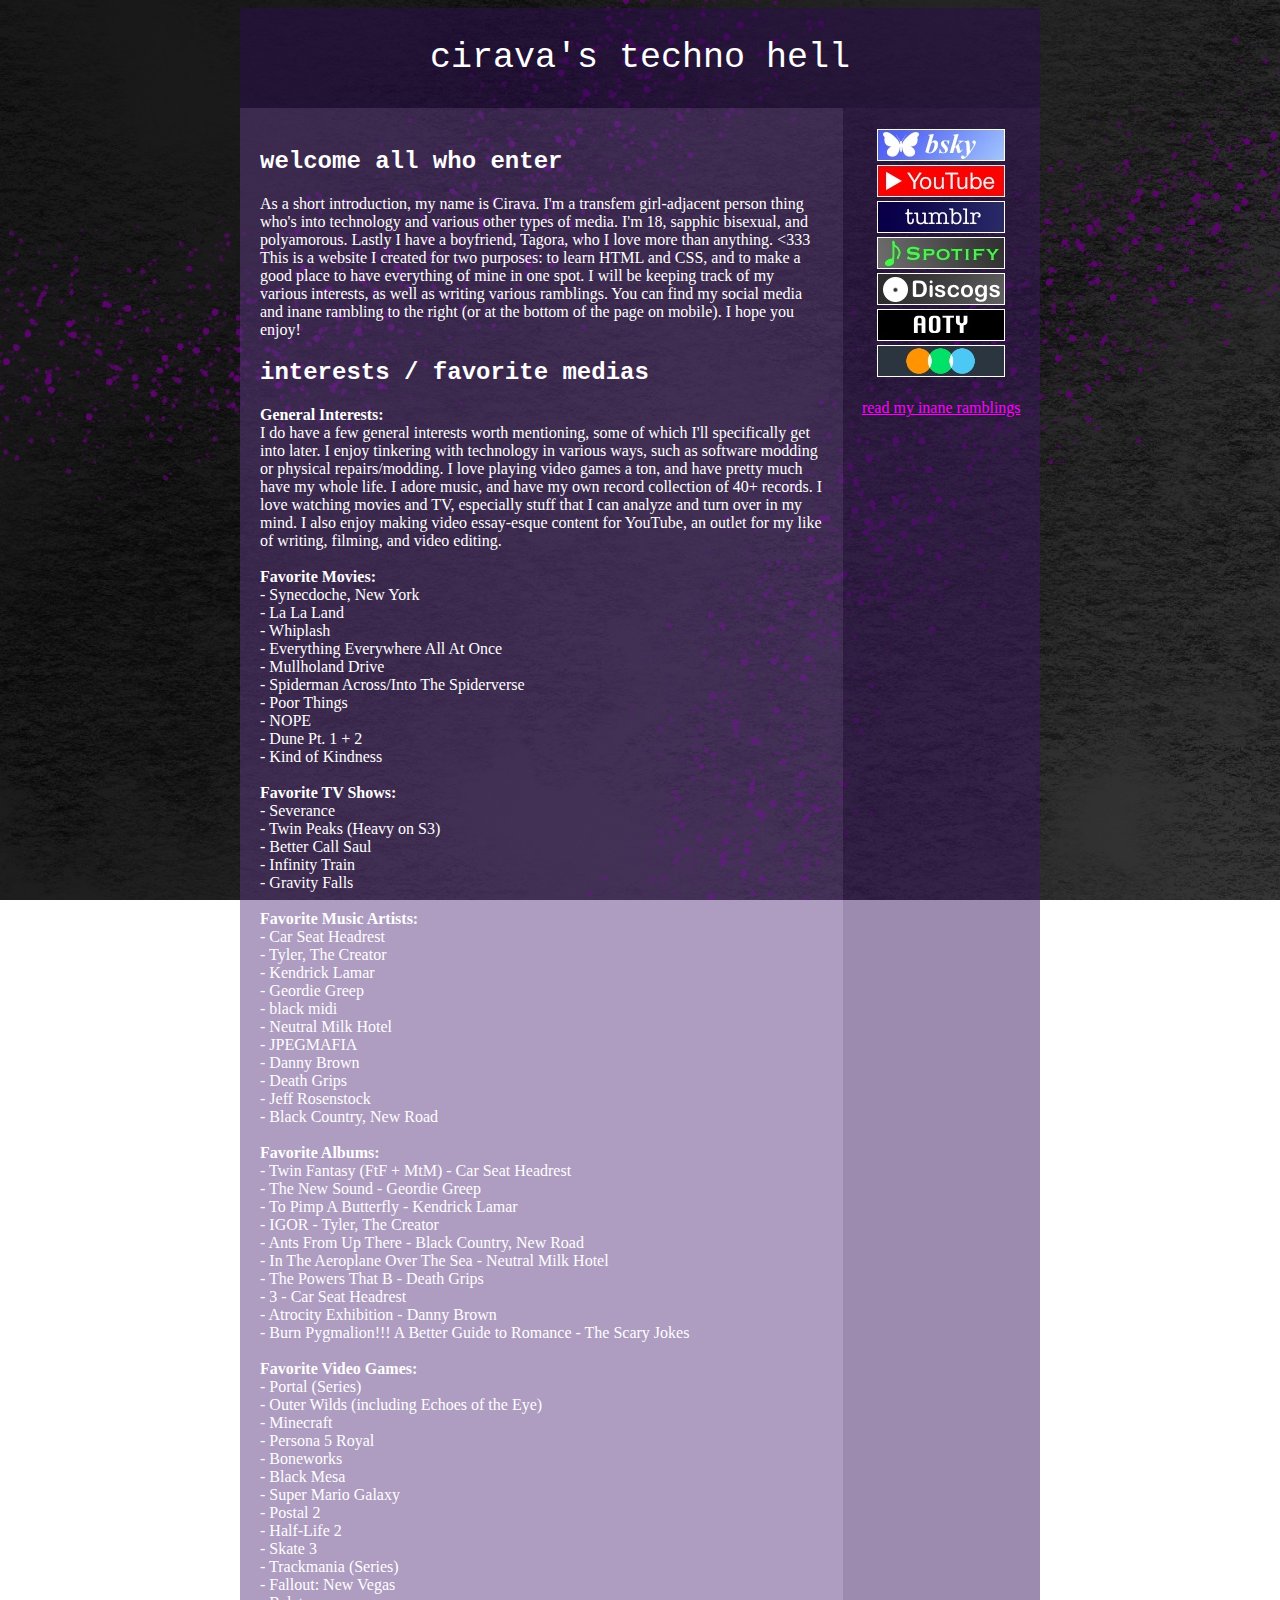
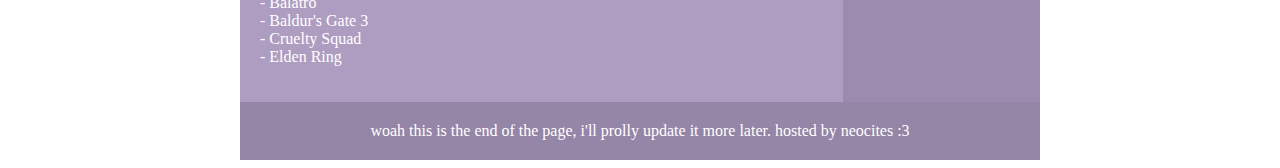
<file: index.html>
<!doctype html>
<html lang="en">
    <head>
        <title>cirava's techno hell</title>
    </head>
    <body>
        <link rel="stylesheet" href="/styles.css">
        <header>cirava's techno hell</header>
        <section>
            <article>
                <h2>welcome all who enter</h2>
                <p>As a short introduction, my name is Cirava. I'm a transfem girl-adjacent person thing who's
                into technology and various other types of media. I'm 18, sapphic bisexual, and polyamorous.
                Lastly I have a boyfriend, Tagora, who I love more than anything. &lt;333 This is a website I created
                for two purposes: to learn HTML and CSS, and to make a good place to have everything of mine in one spot.
                I will be keeping track of my various interests, as well as writing various ramblings. You can find my social
                media and inane rambling to the right (or at the bottom of the page on mobile). I hope you enjoy!</p>
                
                <h2>interests / favorite medias</h2>
                <p>
                    <b>General Interests:</b><br>
                    I do have a few general interests worth mentioning, some of which I'll specifically get into later. I enjoy
                    tinkering with technology in various ways, such as software modding or physical repairs/modding. I love playing video
                    games a ton, and have pretty much have my whole life. I adore music, and have my own record collection of 40+ records.
                    I love watching movies and TV, especially stuff that I can analyze and turn over in my mind. I also enjoy making video essay-esque
                    content for YouTube, an outlet for my like of writing, filming, and video editing.<br><br>
                    
                    <b>Favorite Movies:</b><br>
                    - Synecdoche, New York<br>
                    - La La Land<br>
                    - Whiplash<br>
                    - Everything Everywhere All At Once<br>
                    - Mullholand Drive<br>
                    - Spiderman Across/Into The Spiderverse<br>
                    - Poor Things<br>
                    - NOPE<br>
                    - Dune Pt. 1 + 2<br>
                    - Kind of Kindness<br><br>
                    
                    <b>Favorite TV Shows:</b><br>
                    - Severance<br>
                    - Twin Peaks (Heavy on S3)<br>
                    - Better Call Saul<br>
                    - Infinity Train<br>
                    - Gravity Falls<br><br>
                    
                    <b>Favorite Music Artists:</b><br>
                    - Car Seat Headrest<br>
                    - Tyler, The Creator<br>
                    - Kendrick Lamar<br>
                    - Geordie Greep<br>
                    - black midi<br>
                    - Neutral Milk Hotel<br>
                    - JPEGMAFIA<br>
                    - Danny Brown<br>
                    - Death Grips<br>
                    - Jeff Rosenstock<br>
                    - Black Country, New Road<br><br>
                    
                    <b>Favorite Albums:</b><br>
                    - Twin Fantasy (FtF + MtM) - Car Seat Headrest<br>
                    - The New Sound - Geordie Greep<br>
                    - To Pimp A Butterfly - Kendrick Lamar<br>
                    - IGOR - Tyler, The Creator<br>
                    - Ants From Up There - Black Country, New Road<br>
                    - In The Aeroplane Over The Sea - Neutral Milk Hotel<br>
                    - The Powers That B - Death Grips<br>
                    - 3 - Car Seat Headrest<br>
                    - Atrocity Exhibition - Danny Brown<br>
                    - Burn Pygmalion!!! A Better Guide to Romance - The Scary Jokes<br><br>
                    
                    <b>Favorite Video Games:</b><br>
                    - Portal (Series)<br>
                    - Outer Wilds (including Echoes of the Eye)<br>
                    - Minecraft<br>
                    - Persona 5 Royal <br>
                    - Boneworks<br>
                    - Black Mesa<br>
                    - Super Mario Galaxy<br>
                    - Postal 2<br>
                    - Half-Life 2<br>
                    - Skate 3<br>
                    - Trackmania (Series)<br>
                    - Fallout: New Vegas<br>
                    - Balatro<br>
                    - Baldur's Gate 3<br>
                    - Cruelty Squad<br>
                    - Elden Ring
                <p/>
            </article>
            
            <nav>
                <ul>
                    <li>
                        <a href="https://bsky.app/profile/cirava.bsky.social" target="_blank">
                        <img src="assets/bsky.jpg"></a>
                        
                        <a href="https://www.youtube.com/@cirava" target="_blank">
                        <img src="assets/yt.jpg"></a>
                        
                        <a href="https://vyralpite.tumblr.com/" target="_blank">
                        <img src="assets/tumblr.jpg"></a>
                        
                        <a href="https://open.spotify.com/user/hammond0801?si=48e543d1185a41a6" target="_blank">
                        <img src="assets/spotify.jpg"></a>
                        
                        <a href="https://www.discogs.com/user/cirava" target="_blank">
                        <img src="assets/discogs.jpg"></a>
                        
                        <a href="https://www.albumoftheyear.org/user/cirava/" target="_blank">
                        <img src="assets/aoty.jpg"></a>
                        
                        <a href="https://letterboxd.com/AcroGH/" target="_blank">
                        <img src="assets/letterboxd.jpg"></a>
                        
                        <br><br>
                        
                        <a href="ramblings.html">read my inane ramblings</a>
                    </li>
                </ul>
            </nav>
        </section>
        
        <footer>
            woah this is the end of the page, i'll prolly update it more later. hosted by neocites :3
        </footer>
    </body>
</html>
</file>
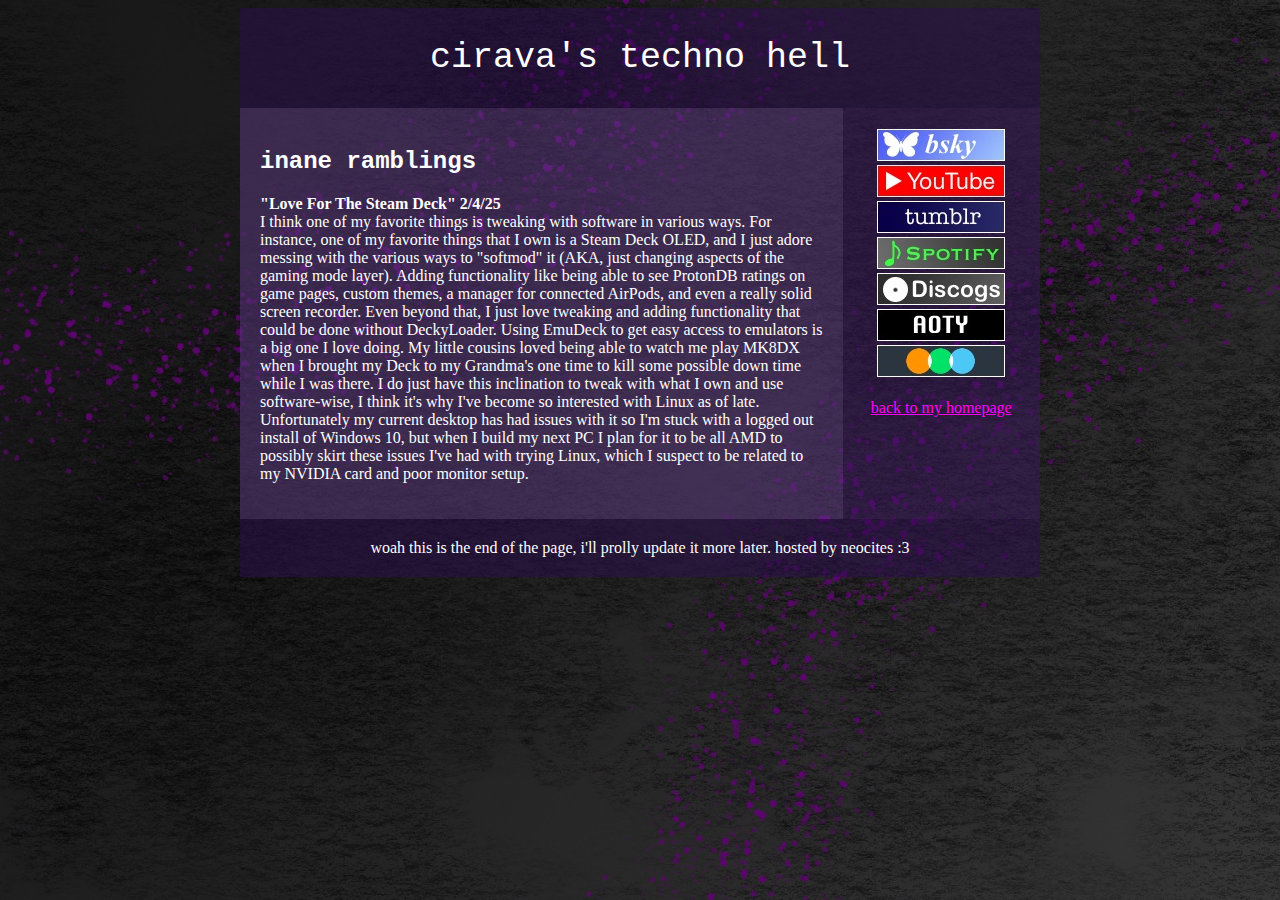
<file: ramblings.html>
<!doctype html>
<html lang="en">
    <head>
        <title>cirava's techno hell 2: ramble boogaloo</title>
    </head>
    <body>
        <link rel="stylesheet" href="/styles.css">
        <header>cirava's techno hell</header>
        <section>
            <article>
                <h2>inane ramblings</h2>
                <p>
                    <b>"Love For The Steam Deck" 2/4/25</b><br>
                    I think one of my favorite things is tweaking with software in various ways. For instance, one of
                    my favorite things that I own is a Steam Deck OLED, and I just adore messing
                    with the various ways to "softmod" it (AKA, just changing aspects of the gaming mode layer). Adding
                    functionality like being able to see ProtonDB ratings on game pages, custom themes, a manager for connected 
                    AirPods, and even a really solid screen recorder. Even beyond that, I just love tweaking and adding 
                    functionality that could be done without DeckyLoader. Using EmuDeck to get easy access to emulators is a
                    big one I love doing. My little cousins loved being able to watch me play MK8DX when I brought my Deck to
                    my Grandma's one time to kill some possible down time while I was there. I do just have this inclination to
                    tweak with what I own and use software-wise, I think it's why I've become so interested with Linux as of late.
                    Unfortunately my current desktop has had issues with it so I'm stuck with a logged out install of Windows 10, but
                    when I build my next PC I plan for it to be all AMD to possibly skirt these issues I've had with trying Linux,
                    which I suspect to be related to my NVIDIA card and poor monitor setup.
                </p>
            </article>
            
            <nav>
                <ul>
                    <li>
                        <a href="https://bsky.app/profile/cirava.bsky.social" target="_blank">
                        <img src="assets/bsky.jpg"></a>
                        
                        <a href="https://www.youtube.com/@cirava" target="_blank">
                        <img src="assets/yt.jpg"></a>
                        
                        <a href="https://vyralpite.tumblr.com/" target="_blank">
                        <img src="assets/tumblr.jpg"></a>
                        
                        <a href="https://open.spotify.com/user/hammond0801?si=48e543d1185a41a6" target="_blank">
                        <img src="assets/spotify.jpg"></a>
                        
                        <a href="https://www.discogs.com/user/cirava" target="_blank">
                        <img src="assets/discogs.jpg"></a>
                        
                        <a href="https://www.albumoftheyear.org/user/cirava/" target="_blank">
                        <img src="assets/aoty.jpg"></a>
                        
                        <a href="https://letterboxd.com/AcroGH/" target="_blank">
                        <img src="assets/letterboxd.jpg"></a>
                        
                        <br><br>
                        
                        <a href="index.html">back to my homepage</a>
                    </li>
                </ul>
            </nav>
        </section>
        
        <footer>
            woah this is the end of the page, i'll prolly update it more later. hosted by neocites :3
        </footer>
    </body>
</html>
</file>
<file: styles.css>
* 
{
    box-sizing: border-box;
}

img 
{ 
    image-rendering: optimizeSpeed;
    image-rendering: -moz-crisp-edges;
    image-rendering: -o-crisp-edges;
    image-rendering: -webkit-optimize-contrast;
    image-rendering: pixelated;
    image-rendering: optimize-contrast;                      
}

body
{
    background-image: url(assets/background.jpg);
    background-attachment: fixed;
    background-size: cover;
}

section
{
    margin: auto;
    max-width: 800px;
    display: -webkit-flex;
    display: flex;
}

nav
{
    -webkit-flex: 1;
    -ms-flex: 1;
    flex: 1;
    padding: 5px;
    text-align: center;
    background-color: rgba(57,23,94,0.5);
}
            
nav ul
{
    list-style-type: none;
    padding: 0;
}

a:link
{
    color: magenta;
}

a:visited
{
    color: purple;
}

a:hover
{
    color: magenta;
}

a:active
{
    color: magenta;
}

article
{
    background-color: rgba(93,57,132,0.5);
    -webkit-flex: 3;
    -ms-flex: 3;
    flex: 3;
    padding: 20px;
    color: white;
}

footer
{
    margin: auto;
    max-width: 800px;
    font-family:Impact, Haettenschweiler;
    background-color: rgba(44,12,79,0.5);
    padding: 20px;
    text-align: center;
    color: white;
}

header
{
    margin: auto;
    max-width: 800px;
    background-color: rgba(44,12,79,0.5);
    font-size: 35px;
    font-family: Courier;
    font: bold;
    padding: 30px;
    text-align: center;
    color: white;
}

h2
{
    font-family: courier;
}

@media (max-width: 600px)
{
    section
    {
        -webkit-flex-direction: column;
        flex-direction: column;
    }
}
</file>
